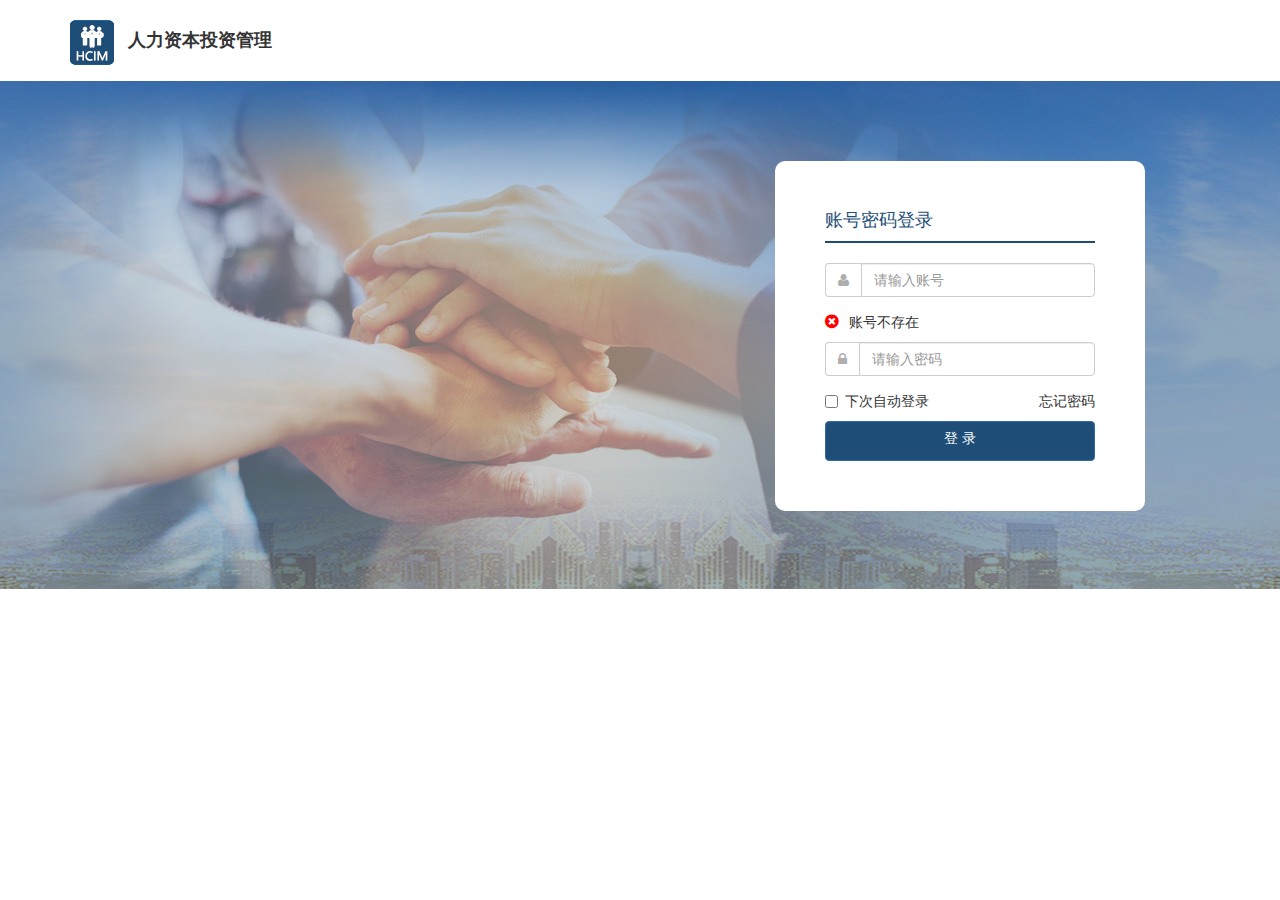
<file: index.html>
<!DOCTYPE html>
<html>
<head>
   <title>login</title>
   <meta name="viewport" content="width=device-width, initial-scale=1.0" charset="utf-8">
   <link href="./css/bootstrap.min.css" rel="stylesheet">
   <link href="./css/main.css" rel="stylesheet">
   <link href="./css/font-awesome.min.css" rel="stylesheet">
   <!--[if IE 7]>
   <link rel="stylesheet" href="./css/font-awesome-ie7.min.css">
   <![endif]-->
   <!-- HTML5 shim and Respond.js for IE8 support of HTML5 elements and media queries -->
    <!--[if lt IE 9]>
      <script src="http://cdn.bootcss.com/html5shiv/3.7.0/html5shiv.js"></script>
      <script src="http://cdn.bootcss.com/respond.js/1.4.2/respond.min.js"></script>
    <![endif]-->
   <script src="js/jquery.min.js"></script>
</head>
<body>
<div class="header">
  <div class="container">
      <nav class="nar-bar">
        <img src="./images/logo-icon.png" alt="" class="logo">
        <span class="logo-info">人力资本投资管理</span>
    </nav>
  </div>
</div>

<div class="body-bg">
  <div class="bannerbox">  
        <div class="banner">  
            <img src="./images/login-bg.jpg">  
        </div> 
        <div class="container">
          <div class="main-body">
                <div class="login-container">
                 <form class="form-signin" role="form">
                  <h4 class="form-signin-heading"><span>账号密码登录</span></h4>
                  <div class="input-group">
                    <span class="input-group-addon"><i class="icon-user"></i></span>
                    <input type="text" class="form-control" placeholder="请输入账号" required>
                  </div>
                  <span class="erro-info"><i class="icon-remove-sign"></i>账号不存在</span>
                  <div class="input-group">
                    <span class="input-group-addon"><i class="icon-lock"></i></span>
                    <input type="text" class="form-control" placeholder="请输入密码" required>
                  </div>
                  <div class="checkbox">
                    <label>
                      <input for="remember" id="remember" type="checkbox" value="checkd" class="remember">下次自动登录  
                    </label>
                    <label for="no-remember" class="no-remember-label"><a href="#" class="no-remember" id="no-remember">忘记密码</a></label>
                  </div>
                  <a href="https://tlx6550.github.io/human_resource_system/main-index.html" class="btn btn-primary login-btn" type="submit">登&nbsp;录</a>
               </form>
           </div>
          </div>
        </div>
    </div> 
  </div>   
</body>
</html>
</file>
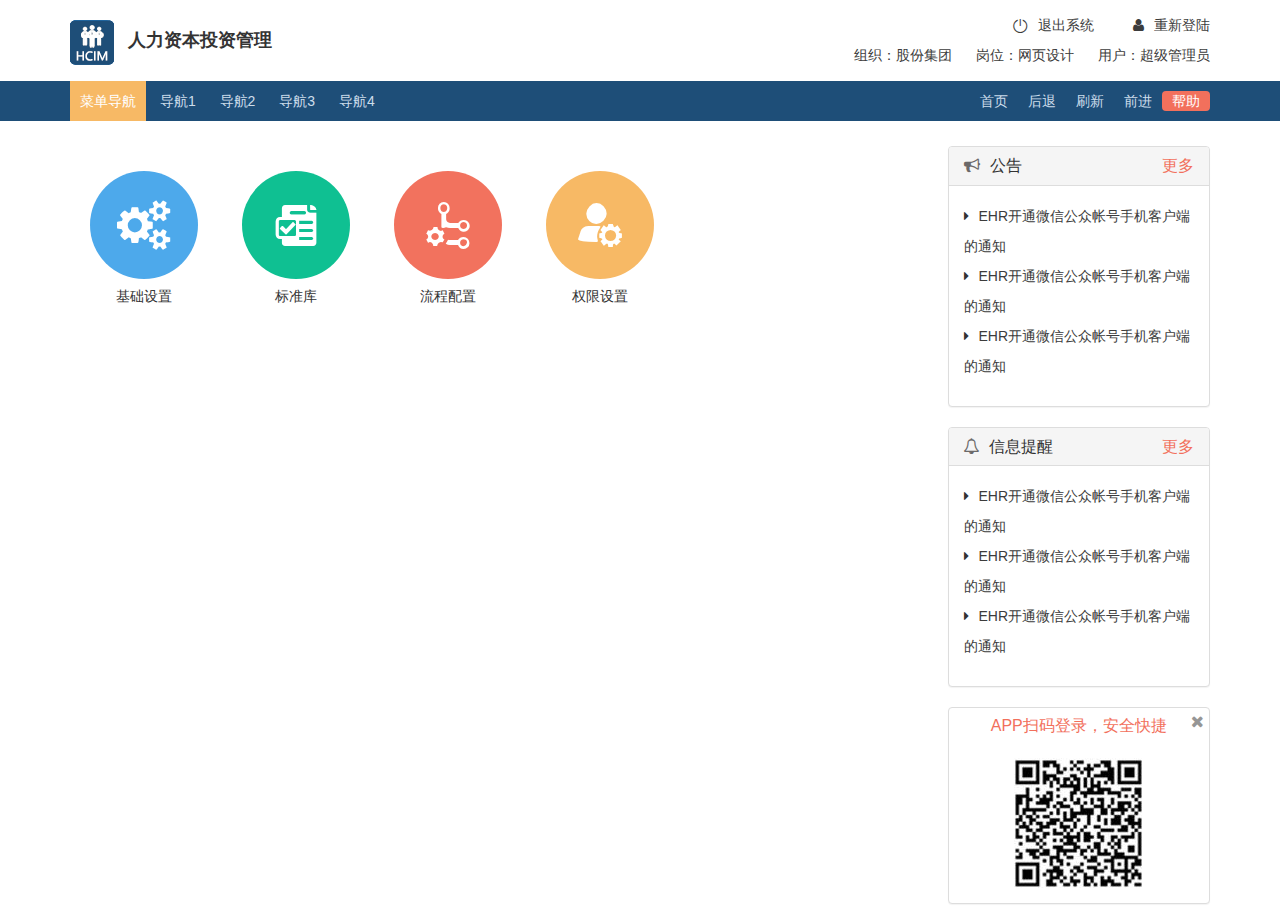
<file: main-index.html>
<!DOCTYPE html>
<html>
<head>
   <title>login</title>
   <meta name="viewport" content="width=device-width, initial-scale=1.0" charset="utf-8">
   <link href="./css/bootstrap.min.css" rel="stylesheet">
   <link href="./css/main.css" rel="stylesheet">
   <link href="./css/font-awesome.min.css" rel="stylesheet">
   <!--[if IE 7]>
   <link rel="stylesheet" href="./css/font-awesome-ie7.min.css">
   <![endif]-->
   <!-- HTML5 shim and Respond.js for IE8 support of HTML5 elements and media queries -->
    <!--[if lt IE 9]>
      <script src="http://cdn.bootcss.com/html5shiv/3.7.0/html5shiv.js"></script>
      <script src="http://cdn.bootcss.com/respond.js/1.4.2/respond.min.js"></script>
    <![endif]-->
   <script src="js/jquery.min.js"></script>
</head>
<body>
<div class="header">
  <div class="container">
      <nav class="nar-bar">
        <img src="./images/logo-icon.png" alt="" class="logo">
        <span class="logo-info">人力资本投资管理</span>

        <div class="user-login-info">
          <ul class="user-do">
             <li><span class="re-login"><i class="iconfont icon-exit"></i><a>退出系统</a></span></li>
             <li><span class="logo-out"><i class="icon-user"></i><a>重新登陆</a></span></li>
          </ul>
         
          <ul class="detail-info">
            <li><a href="#">组织：股份集团 </a></li>
            <li><a href="#">岗位：网页设计</a></li>
            <li><a href="#">用户：超级管理员</a></li>
          </ul>
        </div>
      </nav>
  </div>
</div>
<div class="resources-nav-head">
      <div class="container">
        <nav class="resources-nav">
          <a class="resources-nav-item active" href="#">菜单导航</a>
          <a class="resources-nav-item" href="#">导航1</a>
          <a class="resources-nav-item" href="#">导航2</a>
          <a class="resources-nav-item" href="#">导航3</a>
          <a class="resources-nav-item" href="#">导航4</a>
          <table class="function">
            <tbody>
               <tr>
                <td onclick="">
                    <a href="#">首页</a>
                </td>
                <td onclick="return refresh('back')">
                    <a href="#">后退</a>
                </td>
                <td onclick="return refresh('reload')" class="hand">
                    <a href="#">刷新</a>
                </td>
                <td onclick="return refresh('forward')" class="hand">
                    <a href="#">前进</a>
                </td>
                <td onclick="return getMenuHelp()" class="hand">
                    <a href="#" class="active">帮助</a>
                </td>
            </tr>
          </tbody>
        </table>
        </nav>

      </div>
</div>
<div class="container">
  <div class="row">

    <div class="col-sm-9 resources-main">
      <ul class="common-icon clearfix">
        <li><a class="bg-blue" href="#"><i class=" icon-cogs"></i><br><span>基础设置</span></a></li>
        <li><a class="bg-qin" href="#"><i class="iconfont icon-guochengbiaozhun"></i></i><br><span>标准库</span></a></li>
        <li><a class="bg-hong" href="#"><i class="iconfont icon-liuchengpeizhi"></i><br><span>流程配置</span></a></li>
        <li><a class="bg-huang" href="#"><i class="iconfont icon-quanxianshezhi"></i></i><br><span>权限设置</span></a></li>
      </ul>
    </div>

    <div class="col-sm-3  resources-sidebar">
      <div class="panel panel-default">
        <div class="panel-heading">
            <h4 class="panel-title">
               <span><i class="icon-bullhorn panel-icon"></i>公告</span>
               <span><a href="" class="panel-info-more">更多</a></span>
            </h4>
        </div>
        <div class="panel-body">
            <ul class="panel-detail-info">
              <li><i class="icon-caret-right"></i><a href="#">EHR开通微信公众帐号手机客户端的通知</a></li>
              <li><i class="icon-caret-right"></i><a href="#">EHR开通微信公众帐号手机客户端的通知</a></li>
              <li><i class="icon-caret-right"></i><a href="#">EHR开通微信公众帐号手机客户端的通知</a></li>
           </ul>
        </div>
      </div>

      <div class="panel panel-default">
        <div class="panel-heading">
            <h4 class="panel-title">
               <span><i class=" icon-bell panel-icon"></i>信息提醒</span>
               <span><a href="" class="panel-info-more">更多</a></span>
            </h4>
        </div>
        <div class="panel-body">
            <ul class="panel-detail-info">
              <li><i class="icon-caret-right"></i><a href="#">EHR开通微信公众帐号手机客户端的通知</a></li>
              <li><i class="icon-caret-right"></i><a href="#">EHR开通微信公众帐号手机客户端的通知</a></li>
              <li><i class="icon-caret-right"></i><a href="#">EHR开通微信公众帐号手机客户端的通知</a></li>
           </ul>
        </div>
      </div>

      <div class="panel panel-default">
        <div class="panel-head">
            <h4 class="panel-title app-title">
              <span>APP扫码登录，安全快捷</span><i class="icon-remove"></i>
            </h4>
        </div>
        <div class="panel-body">
            <div class="app-img">
              <img src="./images/erweim.jpg" alt="">
            </div>
        </div>
      </div>

  </div>
</div>
</body>
</html>
</file>
<file: css/main.css>
@charset "UTF-8";
/*
 * Base structure
 */
@font-face {
  font-family: "iconfont";
  src: url('../font/iconfont.eot?t=1494574688645');
  src: url('../font/iconfont.eot?t=1494574688645#iefix') format('embedded-opentype'), /* IE6-IE8 */ url('../font/iconfont.woff?t=1494574688645') format('woff'), /* chrome, firefox */ url('../font/iconfont.ttf?t=1494574688645') format('truetype'), /* chrome, firefox, opera, Safari, Android, iOS 4.2+*/ url('../font/iconfont.svg?t=1494574688645#iconfont') format('svg');
  
  /* IE9*/
  /* iOS 4.1- */
}
.iconfont {
  font-family: "iconfont" !important;
  font-size: 16px;
  font-style: normal;
  -webkit-font-smoothing: antialiased;
  -moz-osx-font-smoothing: grayscale;
}
.icon-exit:before {
  content: "\e60e";
}
.icon-pingtai:before {
  content: "\e69a";
}
.icon-4shebeijichushuju:before {
  content: "\e743";
}
.icon-quanxianshezhi:before {
  content: "\e67a";
}
.icon-liuchengpeizhi:before {
  content: "\e81e";
}
.icon-jichushezhi:before {
  content: "\e604";
}
.icon-guochengbiaozhun:before {
  content: "\e859";
}
.icon-zizhuyuyue:before {
  content: "\e600";
}
body {
  font-family: arial, "Microsoft Yahei", "微软雅黑";
}
ul,
li {
  list-style: none;
}
a:hover,
a:focus {
  text-decoration: none;
}
.clearfix:after {
  content: ".";
  display: block;
  height: 0;
  clear: both;
  visibility: hidden;
}
/*baseColor*/
.bg-blue {
  background-color: #4da9eb;
}
.bg-qin {
  background-color: #0fc092;
}
.bg-hong {
  background-color: #f2725e;
}
.bg-huang {
  background-color: #f7b965;
}
.header {
  line-height: 80px;
}
.logo-info {
  margin-left: 10px;
  font-size: 18px;
  font-weight: bold;
}
.bannerbox {
  width: 100%;
  position: relative;
  overflow: hidden;
  height: 508px;
}
.banner {
  width: 1600px;
  position: absolute;
  left: 50%;
  margin-left: -800px;
}
.body-bg img {
  text-align: center;
  z-index: -1;
}
.container {
  position: relative;
  height: 100%;
}
.container .main-body {
  position: absolute;
  right: 80px;
  top: 30px;
}
.logo h1 {
  display: inline;
}
.logo-info img {
  width: 400px;
}
.company-info {
  position: absolute;
  right: 10px;
  top: 0;
}
.company-info li {
  float: left;
  padding: 0 15px;
}
.company-info a {
  color: #3a3f4c;
}
.company-info i {
  margin-right: 10px;
}
.main-body {
  min-height: 540px;
  position: relative;
}
.login-container {
  padding: 30px 50px 50px 50px;
  width: 370px;
  margin: 0 auto;
  margin-top: 50px;
  background-color: #fff;
  border-radius: 10px;
}
.login-container .icon-user,
.login-container .icon-lock {
  color: #afafaf;
}
.login-container .input-group-addon {
  background-color: #fff;
}
.login-container .input-group {
  margin-bottom: 15px;
}
.login-container .icon-remove-sign {
  font-size: 16px;
  margin-right: 10px;
  color: #ff0000;
}
.login-container .login-btn {
  width: 100%;
  height: 40px;
  background-color: #1e4e78;
}
.login-container .no-remember {
  color: #333333;
}
.login-container .no-remember:hover {
  color: #1e4e78;
}
.login-container .no-remember-label {
  float: right;
}
.login-container .remember {
  color: #666666;
}
.form-signin-heading {
  display: inline-block;
  color: #1e4e78;
  width: 100%;
  padding: 10px 0;
  border-bottom: 2px solid #1e4e78;
}
.login-container .input-group {
  width: 100%;
  margin-top: 10px;
}
/*index*/
.user-login-info {
  display: inline-block;
  float: right;
  text-align: right;
  font-size: 14px;
  color: #3c3c3c;
}
.user-login-info i {
  margin-right: 10px;
}
.user-login-info .re-login {
  margin-right: 15px;
}
.user-login-info a {
  color: #3c3c3c;
}
.user-login-info a:hover {
  color: #1e4e78;
}
.user-do {
  margin: 10px 0 0 0;
}
.user-do,
.detail-info {
  height: 30px;
  line-height: 30px;
}
.user-do li,
.detail-info li {
  margin-right: 20px;
  display: inline;
}
.user-do li:last-child,
.detail-info li:last-child {
  margin-right: 0;
}
/*top-nav*/
.resources-nav-head {
  background-color: #1e4e78;
}
.resources-nav a.active {
  background-color: #f7b965;
  color: #fff;
}
.resources-nav a:hover {
  background-color: #f7b965;
  color: #fff;
}
.resources-nav-item {
  position: relative;
  display: inline-block;
  padding: 10px;
  font-weight: 500;
  color: #cdddeb;
}
.function {
  height: 40px;
  line-height: 40px;
  float: right;
}
.function tbody > tr > td:hover > a {
  border-radius: 4px;
  background-color: #f2705c;
  color: #fff;
}
.function tbody > tr > td > a {
  padding: 2px 10px;
  color: #cdddeb;
}
.function tbody > tr > td > a.active {
  border-radius: 4px;
  background-color: #f2705c;
}
/*resources-sidebar*/
.resources-sidebar {
  margin-top: 25px;
}
.resources-sidebar .panel-icon {
  margin-right: 10px;
  color: #6b6969;
}
.resources-sidebar .panel-info-more {
  color: #f2705c;
  float: right;
}
.resources-sidebar .panel-info-more:hover {
  color: #1e4e78;
}
.resources-sidebar .app-title {
  position: relative;
  color: #f2705c;
  height: 35px;
  line-height: 35px;
  text-align: center;
}
.resources-sidebar .icon-remove {
  position: absolute;
  top: 5px;
  right: 5px;
  color: #969696;
  margin-left: 10px;
}
.resources-sidebar .icon-remove:hover {
  color: #1e4e78;
}
.resources-sidebar .app-img {
  text-align: center;
}
.resources-sidebar .panel-detail-info {
  padding-left: 0;
}
.resources-sidebar .panel-detail-info li {
  line-height: 30px;
}
.resources-sidebar .panel-detail-info a {
  color: #3c3c3c;
}
.resources-sidebar .panel-detail-info a:hover {
  color: #1e4e78;
}
.resources-sidebar .panel-detail-info i {
  margin-right: 10px;
}
.resources-main {
  margin-top: 30px;
}
.resources-main .common-icon {
  padding-left: 0;
}
.resources-main li {
  display: inline-block;
  margin: 20px;
}
.resources-main a {
  display: inline-block;
  position: relative;
  width: 108px;
  height: 108px;
  line-height: 50px;
  padding: 0;
  text-align: center;
  vertical-align: middle;
  padding: 10px;
  border-radius: 54px;
  color: #fff;
}
.resources-main a:hover {
  background-color: #1e4e78;
}
.resources-main a i {
  font-size: 50px;
  line-height: 90px;
}
.resources-main a span {
  color: #333;
  width: 200px;
  position: absolute;
  left: 50%;
  margin-left: -100px;
  overflow: hidden;
}
@media (max-width: 768px) {
  .user-login-info {
    display: none;
  }
}
</file>
